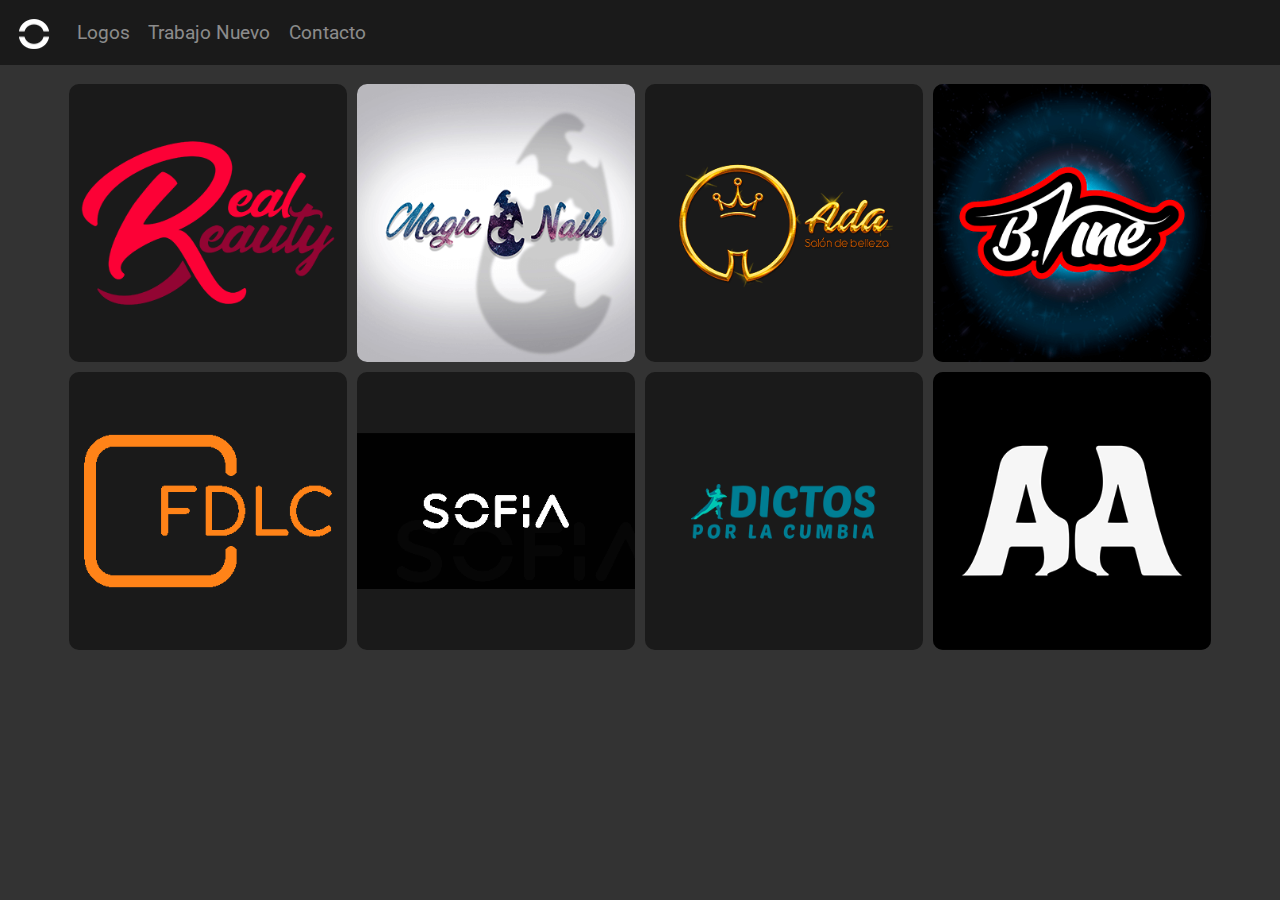
<file: index.html>
<!doctype html>
<html lang="es">
  <head>
    <title>Portfolio Carlos Britos</title>
    <link rel="icon" href="imagenes/favicon.ico" type="image/x-icon">
    <meta charset="utf-8">
    <meta name="viewport" content="width=device-width, initial-scale=1, shrink-to-fit=no">
    <meta name="viewport" content="width=device-width, user-scalable=no, initial-scale=1.0, maximum-scale=1.0, minimum-scale=1.0">
    
    <style>
    *{color:#fff;margin:0;font-size:14pt;font-family:'Roboto',sans-serif}body{background-color:#333}.cabecera{background:#1a1a1a}a,a:link{text-decoration:none;color:#fff}#section{width:95%;margin:auto;max-width:1500px}#descripcion{width:90%;margin:auto;border-radius:5px;}
    </style>
    
    <script src="https://ajax.googleapis.com/ajax/libs/jquery/3.3.1/jquery.min.js"></script>
    <script src="js/data.js"></script>
    
  </head>

  <body>
   
   <!-- HEADER -->
    <header>
        <nav class="navbar navbar-expand-lg navbar-dark cabecera">
            <a class="navbar-brand" href="#">
                <img src="imagenes/logo-corto-sofia.png" width="30" height="30" alt="">
            </a>
            <button class="navbar-toggler" type="button" data-toggle="collapse" data-target="#navbarText" aria-controls="navbarText" aria-expanded="false" aria-label="Toggle navigation">
              <span class="navbar-toggler-icon"></span>
            </button>
            <div class="collapse navbar-collapse" id="navbarText">
              <ul class="navbar-nav mr-auto">
                <li class="nav-item">
                  <a class="nav-link logos activeLink" href="#">Logos<span class="sr-only"></span></a>
                </li>
                <li class="nav-item">
                  <a class="nav-link trabajo-nuevo" href="#">Trabajo Nuevo</a>
                </li>
                <li class="nav-item">
                  <a class="nav-link contacto" href="#">Contacto</a>
                </li>
                <li class="nav-item">
                  <a class="nav-link changeStyle " id="dayMode" href="#"><i class="fas fa-adjust"></i></a>
                </li>
              </ul>
            </div>
          </nav>
    </header>
      
    <!-- CUERPO -->
    <section class="cuerpo row pt-3" id="section"></section>
    <section id="trabajoNuevo"></section>
    <section id="contacto"></section>
    <section id="descripcion" class="row"></section>
    <!-- FIN -->

    <!-- <div id="carouselExampleIndicators" class="carousel slide carouselContainer" data-ride="carousel">
      
      <ol class="carousel-indicators">
        <li data-target="#carouselExampleIndicators" data-slide-to="0" class="active"></li>
        <li data-target="#carouselExampleIndicators" data-slide-to="1"></li>
        <li data-target="#carouselExampleIndicators" data-slide-to="2"></li>
      </ol>

      <div class="carousel-inner">
        <div class="itemCarousel carousel-item active">
          <img src="imagenes/logo-magic-nails.jpg" alt="" width="1000px" height="500px">
        </div>
        <div class="itemCarousel carousel-item">
          <img src="imagenes/Logo-real-beauty.png" alt="" width="1000px" height="500px">
        </div>
        <div class="itemCarousel carousel-item">
            <img src="imagenes/logo-bline.jpg" alt="" height="500vw">
        </div>
      </div>
      
      <a class="carousel-control-prev" href="#carouselExampleIndicators" role="button" data-slide="prev">
        <span class="carousel-control-prev-icon" aria-hidden="true"></span>
        <span class="sr-only">Previous</span>
      </a>

      <a class="carousel-control-next" href="#carouselExampleIndicators" role="button" data-slide="next">
        <span class="carousel-control-next-icon" aria-hidden="true"></span>
        <span class="sr-only">Next</span>
      </a>

    </div> -->

    <!-- ESTILOS -->
    <div class="estilos">
    <link rel="stylesheet" href="https://stackpath.bootstrapcdn.com/bootstrap/4.3.1/css/bootstrap.min.css" integrity="sha384-ggOyR0iXCbMQv3Xipma34MD+dH/1fQ784/j6cY/iJTQUOhcWr7x9JvoRxT2MZw1T" crossorigin="anonymous">
    <link rel="stylesheet" href="css/style.css">
    <link rel="stylesheet" href="" id="changeStyle">
    </div>
    <!-- <link rel="stylesheet" href="css/index.min.css"> -->
    
    <!-- bootstrap -->
    <script src="https://cdnjs.cloudflare.com/ajax/libs/popper.js/1.14.7/umd/popper.min.js" integrity="sha384-UO2eT0CpHqdSJQ6hJty5KVphtPhzWj9WO1clHTMGa3JDZwrnQq4sF86dIHNDz0W1" crossorigin="anonymous"></script>
    <script src="https://stackpath.bootstrapcdn.com/bootstrap/4.3.1/js/bootstrap.min.js" integrity="sha384-JjSmVgyd0p3pXB1rRibZUAYoIIy6OrQ6VrjIEaFf/nJGzIxFDsf4x0xIM+B07jRM" crossorigin="anonymous"></script>
    <!-- js propio -->
    <script src="js/js.js"></script>
    <!-- ESTILOS 2 -->
    <link rel="stylesheet" href="https://fonts.googleapis.com/css?family=Roboto">
    <link rel="stylesheet" href="https://use.fontawesome.com/releases/v5.3.1/css/all.css" integrity="sha384-mzrmE5qonljUremFsqc01SB46JvROS7bZs3IO2EmfFsd15uHvIt+Y8vEf7N7fWAU" crossorigin="anonymous">


</body>
</html>
</file>
<file: css/style.css>
* {
  color: white;
  margin: 0;
  font-size: 14pt;
  font-family: "Roboto", sans-serif; }

body {
  background-color: #333; }

.cabecera {
  background: #1a1a1a; }

a, a:link, a:hover {
  text-decoration: none;
  color: white; }

.changeStyle i {
  color: inherit; }

.contenedores {
  border-radius: 10px;
  background: #1a1a1a; }

.contenedores img {
  border-radius: 10px;
  width: 100%;
  margin: auto; }

#section {
  width: 90%;
  margin: auto;
  max-width: 1500px; }

#section a {
  margin-bottom: 10px;
  padding: 0 5px 0; }

.imagen img {
  width: 100%;
  border-radius: 10px; }

#descripcion {
  width: 90%;
  margin: auto;
  border-radius: 5px; }

.logoYnombre {
  background: #191919;
  width: 100%;
  border-radius: 10px; }

.description {
  background: rgba(0, 164, 255, 0.26);
  padding: 2em;
  margin-top: -1em;
  z-index: -1; }

.info {
  padding: 1em;
  max-width: 1000px;
  margin: auto; }

.titulo {
  font-size: 3.5em;
  line-height: 1em;
  padding-top: 3%; }

.textDesc {
  max-width: 1000px;
  margin: auto;
  text-align: center; }

.carouselContainer {
  width: 100%;
  max-width: 1000px;
  height: 50vw;
  max-height: 500px;
  margin: 30px auto; }

.itemCarousel {
  height: 50vw;
  max-height: 500px; }

.itemCarousel img {
  width: 100%; }

.contactoForm {
  background-color: rgba(0, 0, 0, 0.75);
  max-width: 1200px;
  margin: auto;
  border-radius: 10px; }

form h1 {
  text-align: center;
  font-size: 3.5em;
  margin: 20px auto;
  color: #fff; }

label {
  color: rgba(255, 255, 255, 0.5);
  margin-left: 2em; }

.form-input {
  background: rgba(0, 164, 255, 0.26);
  padding: 1em 0;
  padding-left: 1em;
  border-radius: 10px;
  color: white;
  margin: auto;
  margin-bottom: 2em; }

.form-submit {
  background-color: rgba(0, 164, 255, 0.26);
  border: none;
  border-radius: 5px;
  padding: 0.5em;
  margin: auto;
  margin-bottom: 1em;
  width: 90%;
  -webkit-transition: linear .5s;
  -o-transition: linear .5s;
  transition: linear .5s; }

.form-send {
  background: rgba(0, 164, 255, 0.26);
  margin-left: 66%;
  margin-bottom: 1em;
  width: 30%;
  padding: 0.5em;
  border: none;
  border-radius: 5px; }

.form-file {
  color: rgba(255, 255, 255, 0.5);
  margin-bottom: 0.5em; }
</file>
<file: css/index.min.css>
*{color:#fff;margin:0;font-size:14pt;font-family:'Roboto',sans-serif}body{background-color:#333}.cabecera{background:#1a1a1a}a,a:link,a:hover{text-decoration:none;color:#fff}.contenedores{border-radius:10px;background:#1a1a1a}.contenedores img{border-radius:10px;width:100%;margin:auto}#section{width:95%;margin:auto;max-width:1500px}#section a{margin-bottom:10px;padding-right:5px;padding-left:5px}.imagen img{width:100%;border-radius:10px}#descripcion{width:90%;margin:auto;background-color:rgba(0,0,0,0.9);border-radius:5px;box-shadow:0 10px 10px 0 rgba(0,0,0,0.75)}.description{background:rgba(0,164,255,0.26);padding:2em}.info{padding:1em;max-width:1000px;margin:auto}.text-title{height:50%;font-size:3em;display:flex;align-items:flex-end;line-height:1}.textDesc{max-width:1000px;margin:auto;text-align:center}@media screen and (max-width: 768px){.text-title{font-size:2em}}@media screen and (max-width: 575px){.tituloYestrellas{padding-top:2em}}.contactoForm{background-color:rgba(0,0,0,0.75);max-width:800px;margin:auto;border-radius:10px}form h1{text-align:center;font-size:30pt;margin:20px auto;color:#fff}label{color:rgba(255,255,255,.5);margin-left:50px}.form-input{background:#112;padding:15px 0;padding-left:20px;border-radius:10px;color:#fff;margin:0 auto;margin-bottom:30px}.form-submit{background-color:#00a4ff;border:none;border-radius:5px;padding:5px 10px;margin:0 auto 20px;width:90%;transition:linear .5s}.form-file{color:rgba(255,255,255,.5);margin-bottom:13px}
</file>
